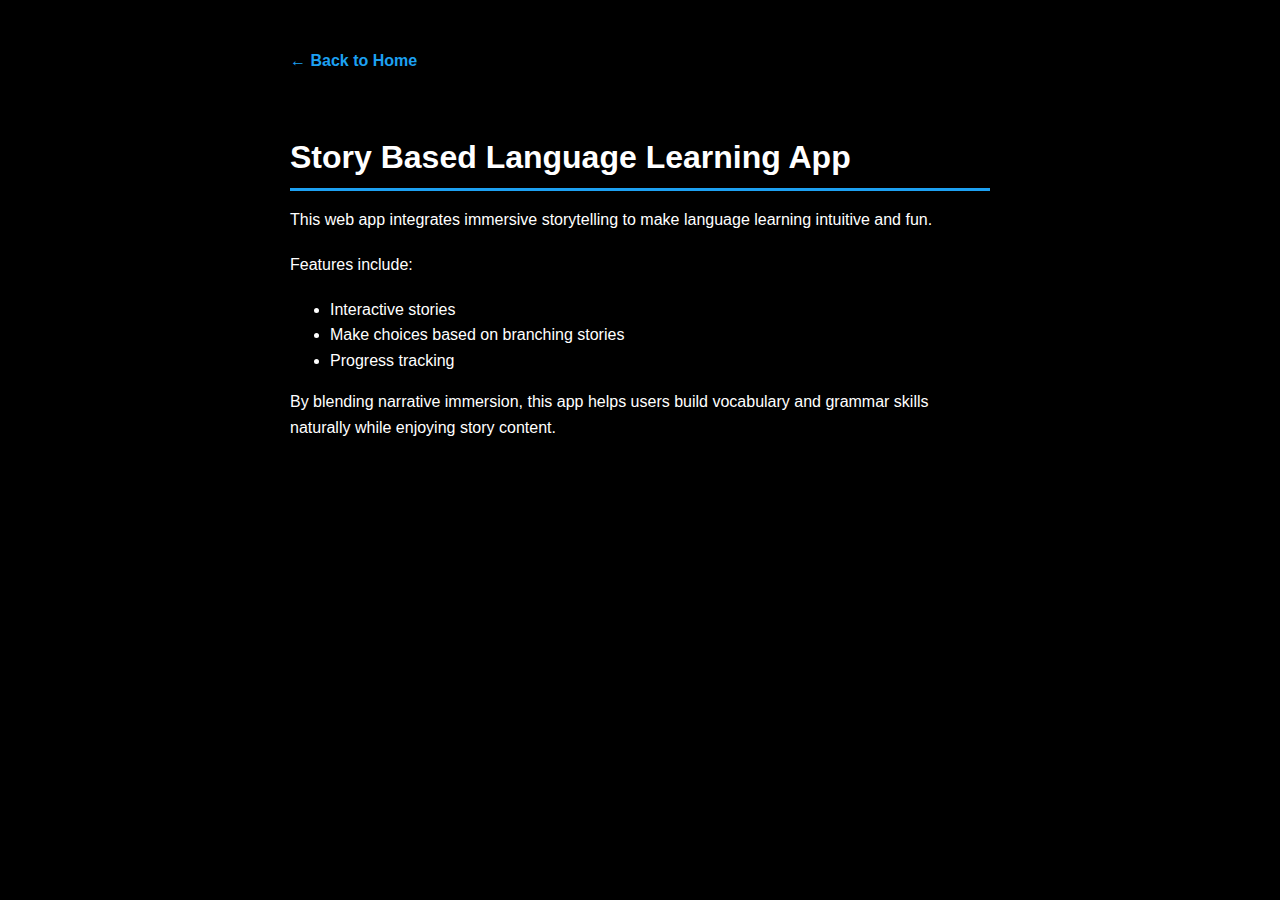
<file: story.html>
<!DOCTYPE html>
<html lang="en">
<head>
<meta charset="UTF-8" />
<meta name="viewport" content="width=device-width, initial-scale=1, maximum-scale=1, user-scalable=no" />
<title>Story Based Language Learning App</title>
<style>
  body {
    cursor: default;
    user-select: none;
    -webkit-user-select: none;
    -moz-user-select: none;
    -ms-user-select: none;
    background: #000;
    color: #fff;
    font-family: 'Segoe UI', Tahoma, Geneva, Verdana, sans-serif;
    max-width: 700px;
    margin: 3rem auto;
    padding: 0 1rem;
    line-height: 1.6;
  }
  a {
    color: #1DA1F2;
    text-decoration: none;
  }
  a:hover {
    text-decoration: underline;
  }
  h2 {
    cursor: default;
    user-select: none;
    font-size: 2rem;
    margin-bottom: 1rem;
    border-bottom: 3px solid #1DA1F2;
    padding-bottom: 0.3rem;
  }
  p {
    cursor: default;
    user-select: none;
    margin-bottom: 1.2rem;
  }
  .back-link {
    display: inline-block;
    margin-bottom: 2rem;
    font-weight: 600;
  }
</style>
</head>
<body>

<a href="index.html" class="back-link">← Back to Home</a>

<h2>Story Based Language Learning App</h2>

<p>This web app integrates immersive storytelling to make language learning intuitive and fun.</p>

<p>Features include:</p>
<ul>
  <li>Interactive stories</li>
  <li>Make choices based on branching stories</li>
  <li>Progress tracking</li>
</ul>

<p>By blending narrative immersion, this app helps users build vocabulary and grammar skills naturally while enjoying story content.</p>


</body>
</html>
</file>
